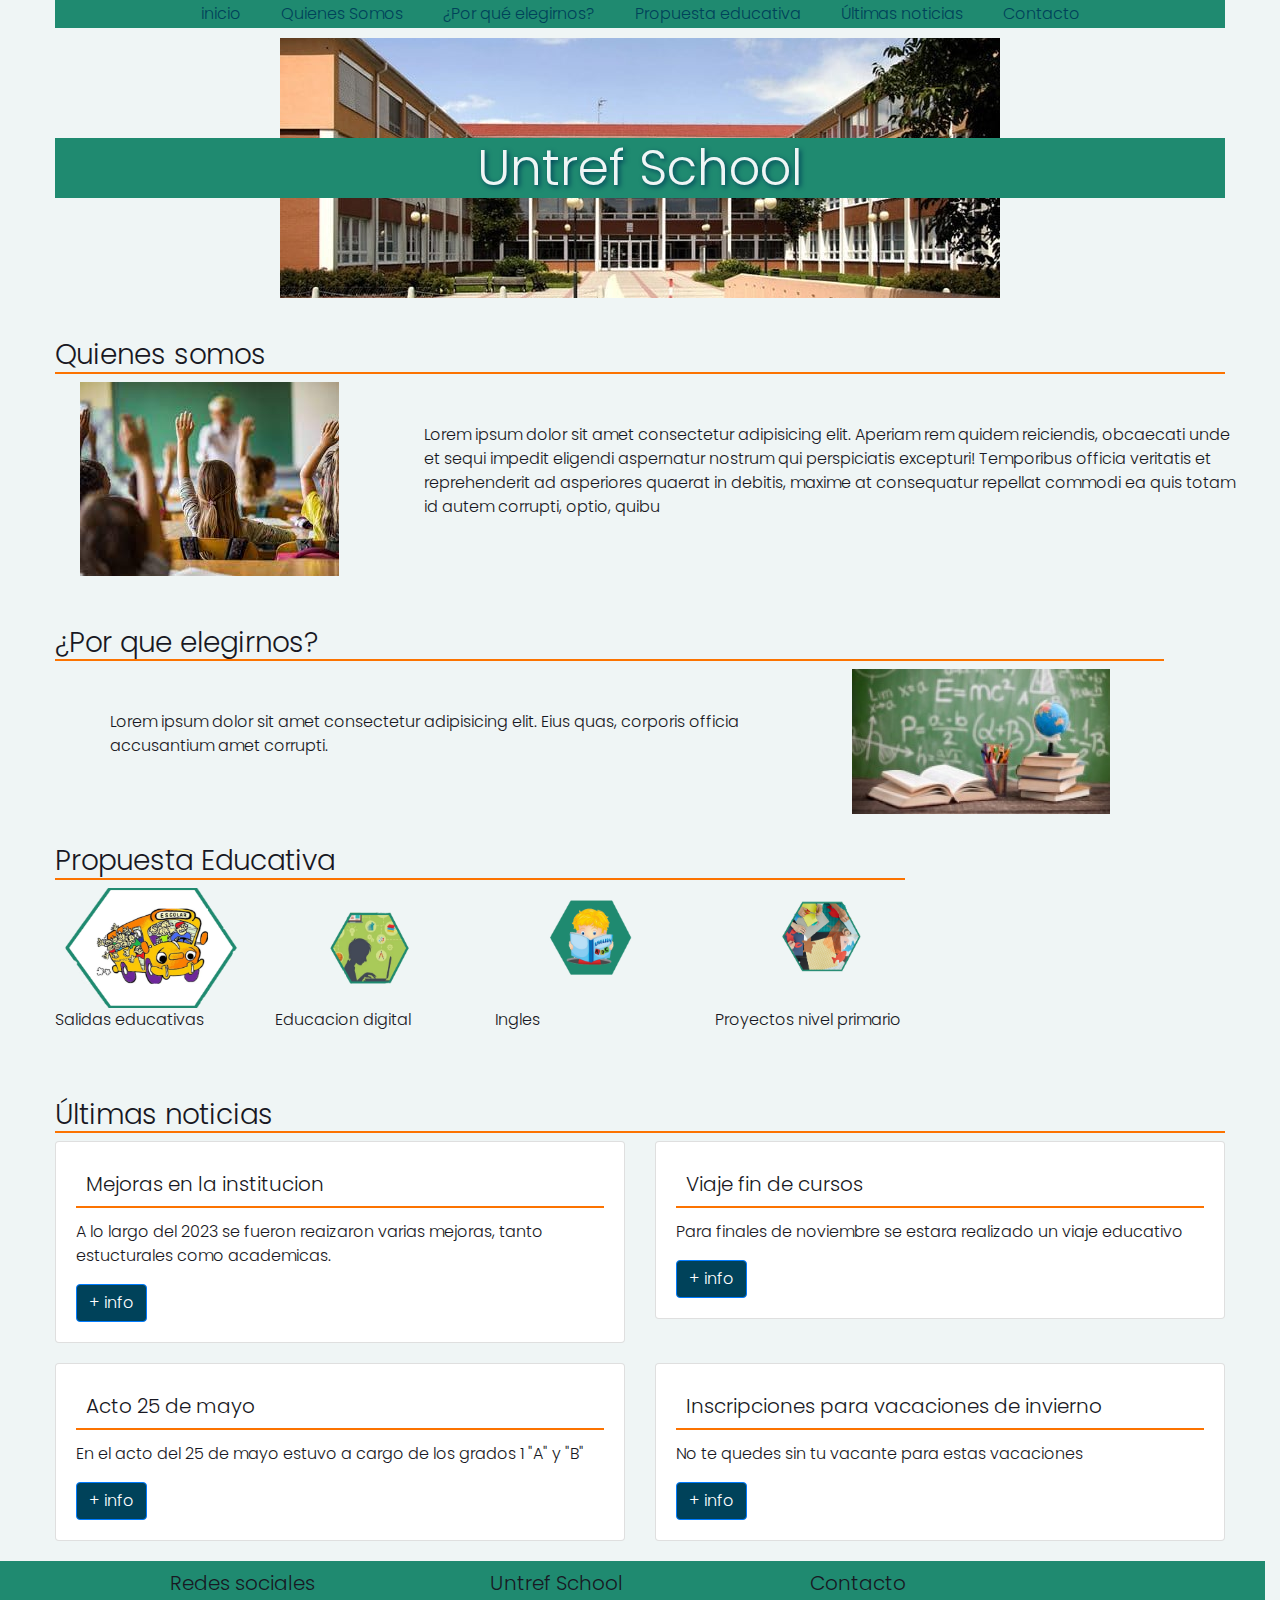
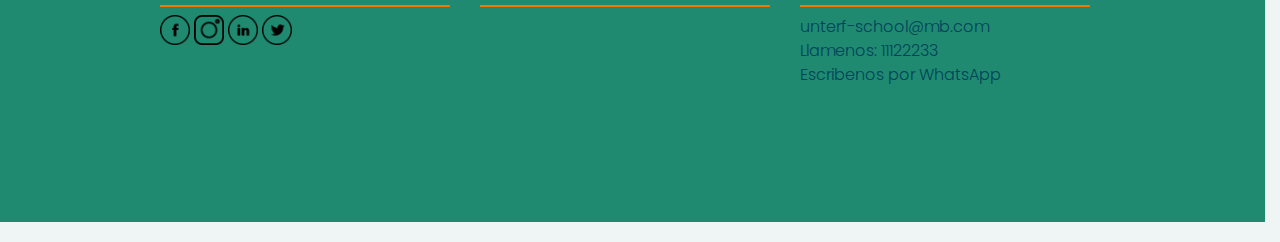
<file: index.html>
<!DOCTYPE html>
<html lang="es">
<head>
    <meta charset="UTF-8">
    <meta name="viewport" content="width=device-width, initial-scale=1.0">
    <meta name="description" content="instituto primario, un poco de historia, noticias sobre la misma institucion, contacto.">
    <meta name="author" content="martina-burdiñon">
    <link rel="stylesheet" href="https://cdn.jsdelivr.net/npm/bootstrap@4.3.1/dist/css/bootstrap.min.css" integrity="sha384-ggOyR0iXCbMQv3Xipma34MD+dH/1fQ784/j6cY/iJTQUOhcWr7x9JvoRxT2MZw1T" crossorigin="anonymous">
    <script src="https://cdn.jsdelivr.net/npm/bootstrap@5.3.1/dist/js/bootstrap.bundle.min.js"></script>
    <link rel="stylesheet" href="./css/style.css">
    <link rel="icon" type="image/png" href="./img/favicon.png">
    <title>UntrefSchool</title>
</head>
<body>
<!-- ------------BARRA-DE-NAVEGACION -->
    <div class="container sticky-top">
      <nav id="nav">
        <ul class="nav justify-content-center">
          <li>
            <a href="#" target="_self">inicio</a>
          </li>
          <li>
            <a href="#quienes-somos" target="_self">Quienes Somos</a>
          </li>
          <li>
            <a href="#por-que-elegirnos" target="_self">¿Por qué elegirnos?</a>
          </li>
          <li>
            <a href="#propuesta-educativa" target="_self">Propuesta educativa</a>
          </li>
          <li>
            <a href="#ultimas-noticias" target="_self">Últimas noticias</a>
          </li>
          <li>
            <a href="formulario.html" target="_self">Contacto</a>
          </li>
        </ul>
      </nav>
    </div>
<!-- ------------------------------- -->

<!-- ------------HEADER------------- -->
      <div class="container">
        <header class="portada">
          <h1>Untref School</h1>
        </header>
      </div>
    
<!---------------------------------- -->

<!---------------QUIENES-SOMOS (seccion 1)------ -->
    <div class="container">
      <section id="quienes-somos">
        <h3>Quienes somos</h3>
        <div class="row justify-content-center ">
        <div class="img-seccion col-sm-3 mb-3 mb-sm-0">
          <img src="./img/niños.jpg" alt="">
        </div>
          <div class="texto-seccion col-ms-3">
              <p>Lorem ipsum dolor sit amet consectetur adipisicing elit. Aperiam rem quidem reiciendis, obcaecati unde et sequi impedit eligendi aspernatur nostrum qui perspiciatis excepturi! Temporibus officia veritatis et reprehenderit ad asperiores quaerat in debitis, maxime at consequatur repellat commodi ea quis totam id autem corrupti, optio, quibu</p>
          </div>
        </div>  
      </section>
    </div>
<!---------------------------------- -->
<!---------------POR-QUE-ELEGIRNOS-- -->
    <main>
      <div class="container">
        <section id="por-que-elegirnos">
          <h3>¿Por que elegirnos?</h3>
          <div class="seccion">
            <div class="texto-seccion">
              <p>Lorem ipsum dolor sit amet consectetur adipisicing elit. Eius quas, corporis officia accusantium amet corrupti.</p>
            </div>
            <div class="img-seccion">
              <img src="./img/por-que-elegirnos.jpg" alt="">
            </div>
          </div>
        </section>
      </div>
  </main>
<!---------------------------------- -->
<!---------------PROPUESTA-EDUCATIVA -->
    <div class="container">
      <section id="propuesta-educativa">
          <h3>Propuesta Educativa</h3>
          <div class="row justify-content-center">
            <div class="col-sm-3 mb-3 mb-sm-0">
              <img src="./img/salidas-educativas.png" alt="" class="propuesta-edu">
              <p>Salidas educativas</p>
            </div>

            <div  class="col-sm-3">
              <img src="./img/educacion-digital.png" class="propuesta-edu" alt="">
              <p>Educacion digital</p>
            </div>   
            
            <div class="col-sm-3">
              <img src="./img/ingles.png"  class="propuesta-edu"alt="">
              <p>Ingles</p>
            </div>
            
            <div class="col-sm-3" >
              <img src="./img/proyectos-nivel-primario.png" class="propuesta-edu" alt="">
              <p>Proyectos nivel primario</p>
            </div>
          </div>
      </section>
    </div>
<!---------------------------------- -->
<!---------------ULTIMAS-NOTICIAS--- -->
    <div class="container">
      <section id="ultimas-noticias">
      <h3>Últimas noticias</h3>
      <div class="row">
        <div class="col-sm-6 mb-3 mb-sm-0">
          <div class="card">
            <div class="card-body">
              <h5 class="card-title">Mejoras en la institucion</h5>
              <p class="card-text">A lo largo del 2023 se fueron reaizaron varias mejoras, tanto estucturales como academicas.</p>
              <a href="#" class="btn btn-primary">+ info</a>
            </div>
          </div>
        </div>
        <div class="col-sm-6">
          <div class="card">
            <div class="card-body">
              <h5 class="card-title">Viaje fin de cursos</h5>
              <p class="card-text">Para finales de noviembre se estara realizado un viaje educativo</p>
              <a href="#" class="btn btn-primary">+ info</a>
            </div>
          </div>
        </div>
      </div>
      <div class="row">
        <div class="col-sm-6 mb-3 mb-sm-0">
          <div class="card">
            <div class="card-body">
              <h5 class="card-title">Acto 25 de mayo</h5>
              <p class="card-text">En el acto del 25 de mayo estuvo a cargo de los grados 1 "A" y "B"</p>
              <a href="#" class="btn btn-primary">+ info</a>
            </div>
          </div>
        </div>
        <div class="col-sm-6">
          <div class="card">
            <div class="card-body">
              <h5 class="card-title">Inscripciones para vacaciones de invierno</h5>
              <p class="card-text">No te quedes sin tu vacante para estas vacaciones</p>
              <a href="#" class="btn btn-primary">+ info</a>
            </div>
          </div>
        </div>
      </div>
      </section>
  </div>
<!---------------------------------- -->
<!---------------PIE-DE-PAGINA------ -->
    <footer >
      
      <div class="row justify-content-center con" id="nav">
        <div class="col-sm-3 mb-3 mb-sm-0">
          <div >
            <div>
              <h5>Redes sociales</h5>
              <a href="https://www.facebook.com/" target="_blank">
                <img src="./img/img-redes/facebook.png" alt="" class="iconos">
              </a>
              <a href="https://www.instagram.com/" target="_blank">
                <img src="./img/img-redes/instagram.png" alt="" class="iconos">
              </a>
              <a href="https://www.linkedin.com/feed/" target="_blank">
                <img src="./img/img-redes/linkedin.png" alt="" class="iconos">
              </a>
              <a href="https://twitter.com/home" target="_blank">
                <img src="./img/img-redes/twitter.png" alt="" class="iconos">
              </a>
            </div>
          </div>
        </div>

        <div class="col-sm-3">
          <div>
            <div>
              <h5>Untref School</h5>
              <iframe src="https://www.google.com/maps/embed?pb=!1m17!1m12!1m3!1d3210.1978363339226!2d-61.41893692446452!3d-36.42859865615176!2m3!1f0!2f0!3f0!3m2!1i1024!2i768!4f13.1!3m2!1m1!2zMzbCsDI1JzQzLjAiUyA2McKwMjQnNTguOSJX!5e0!3m2!1ses!2sar!4v1690814275295!5m2!1ses!2sar" width="290" height="200" style="border:0;" allowfullscreen="" loading="lazy" referrerpolicy="no-referrer-when-downgrade"></iframe>
            </div>
          </div>
        </div>
        
        <div class="col-sm-3">
          <div>
            <div>
              <h5>Contacto</h5>
              <ul>
                <li>
                  <a href="mailto:unterf-school@gmail.com">unterf-school@mb.com</a>
                </li>
                <li>
                  <a href="tel:+111222333"> Llamenos: 11122233</a>
                </li>
                <li>
                  <a href="https://wa.me/542314531073?text=Hola" target="_top">Escribenos por WhatsApp</a>
                </li>
              </ul>
            </div>

          </div>
        </div>
      </div>
    </footer>
<!---------------------------------- -->

</body>
</html>
</file>
<file: css/style.css>
@import "./fuentes.css";
@import "./common.css";
@import "./header.css";
@import "./colors.css";
@import "./nav.css";
@import "./seccion.css";
@import "./footer.css";
@import "./formulario.css";
@import "./seccion2.css";
</file>
